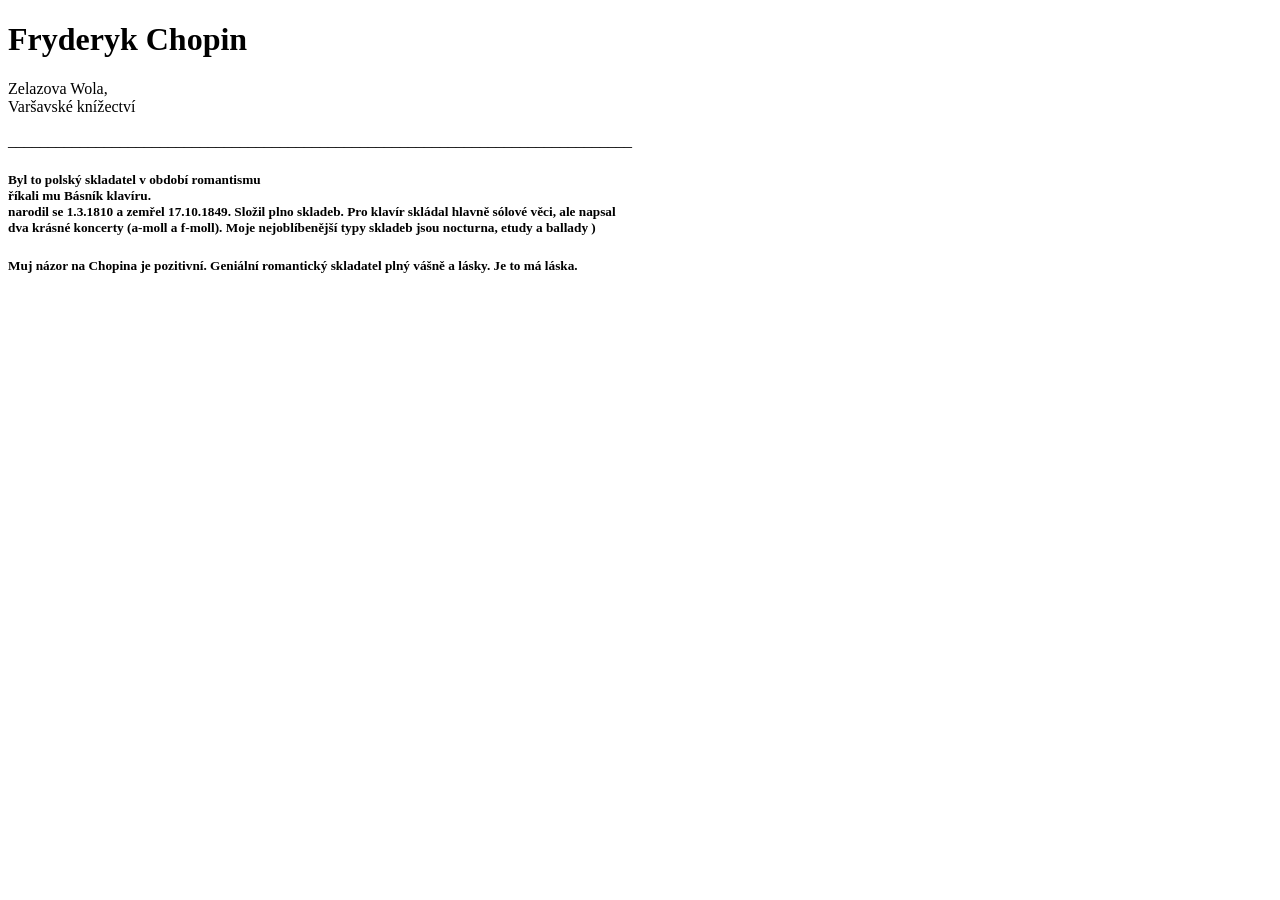
<file: 3. lekce/index.html>
<!DOCTYPE html>
<html lang="en">
<head>
    <meta charset="UTF-8">
    <meta name="viewport" content="width=device-width, initial-scale=1.0">
    <title>Document</title>
</head>
<body>
         <h1>Fryderyk Chopin</h1> 
         
         <p>Zelazova Wola, <br> Varšavské knížectví</p>
         
         <p>______________________________________________________________________________</p>

         <h5>Byl to polský skladatel v období romantismu <br>říkali mu Básník klavíru. <br>narodil se 1.3.1810 a zemřel 17.10.1849. Složil plno skladeb. Pro klavír skládal hlavně sólové věci, ale napsal <br>dva krásné koncerty (a-moll a f-moll). Moje nejoblíbenější typy skladeb jsou nocturna, etudy a ballady                                                                                                                                                                                                ) </h5>
         <h5>Muj názor na Chopina je pozitivní. Geniální romantický skladatel plný vášně a lásky. Je to má láska.</h5>
</body>
</html>
</file>
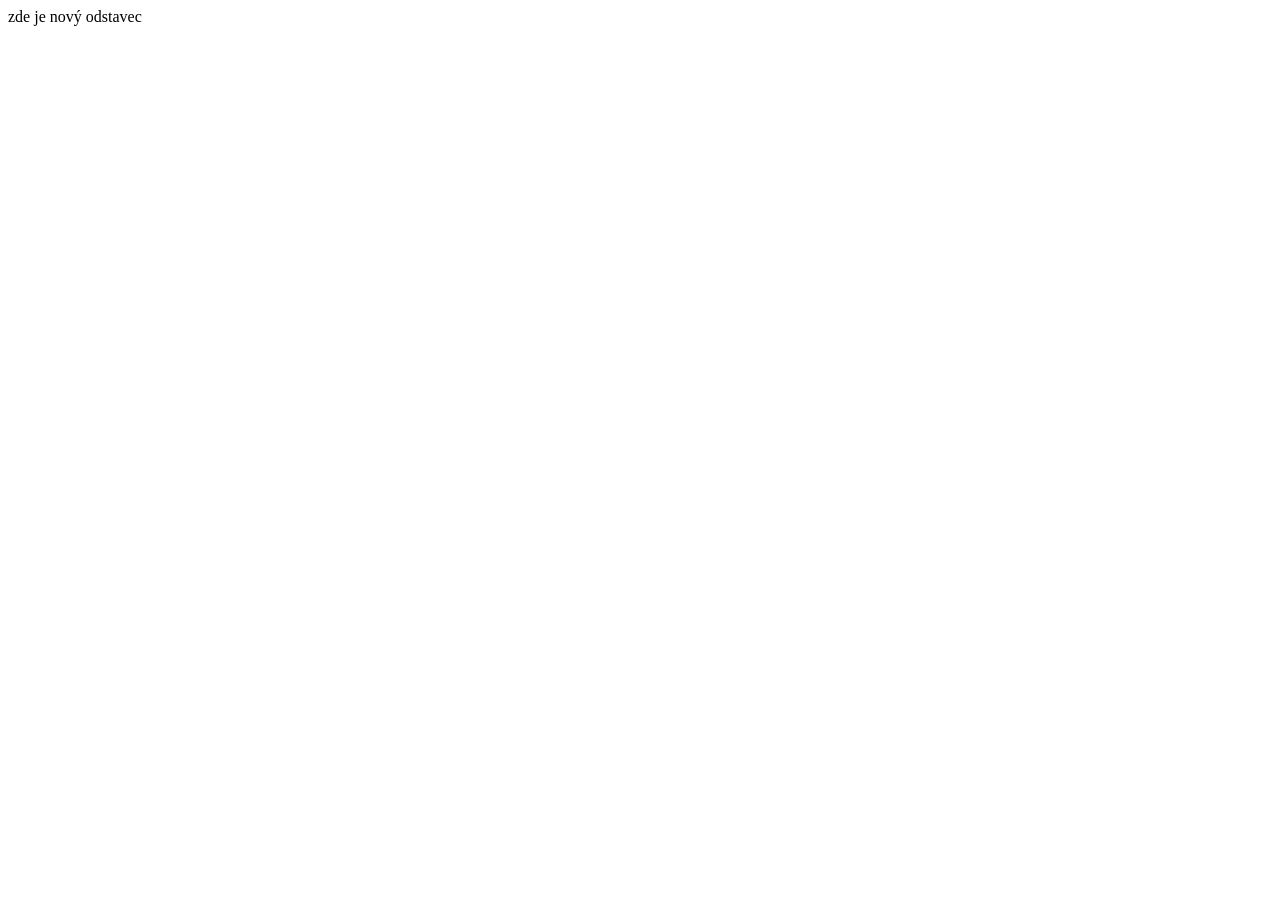
<file: 1. lekce/html first.html>
<!DOCTYPE HTML PUBLIC "-//W3C//DTD HTML 4.01 Transitional//EN">
<html>
  <head>
  <meta http-equiv="content-type" content="text/html; charset=windows-1250">
  <meta name="generator" content="PSPad editor, www.pspad.com">
  <title>Sa�a Kothera</title>
  </head>
  <body>
        <p>zde je nov� odstavec
        
  </body>
</html>
</file>
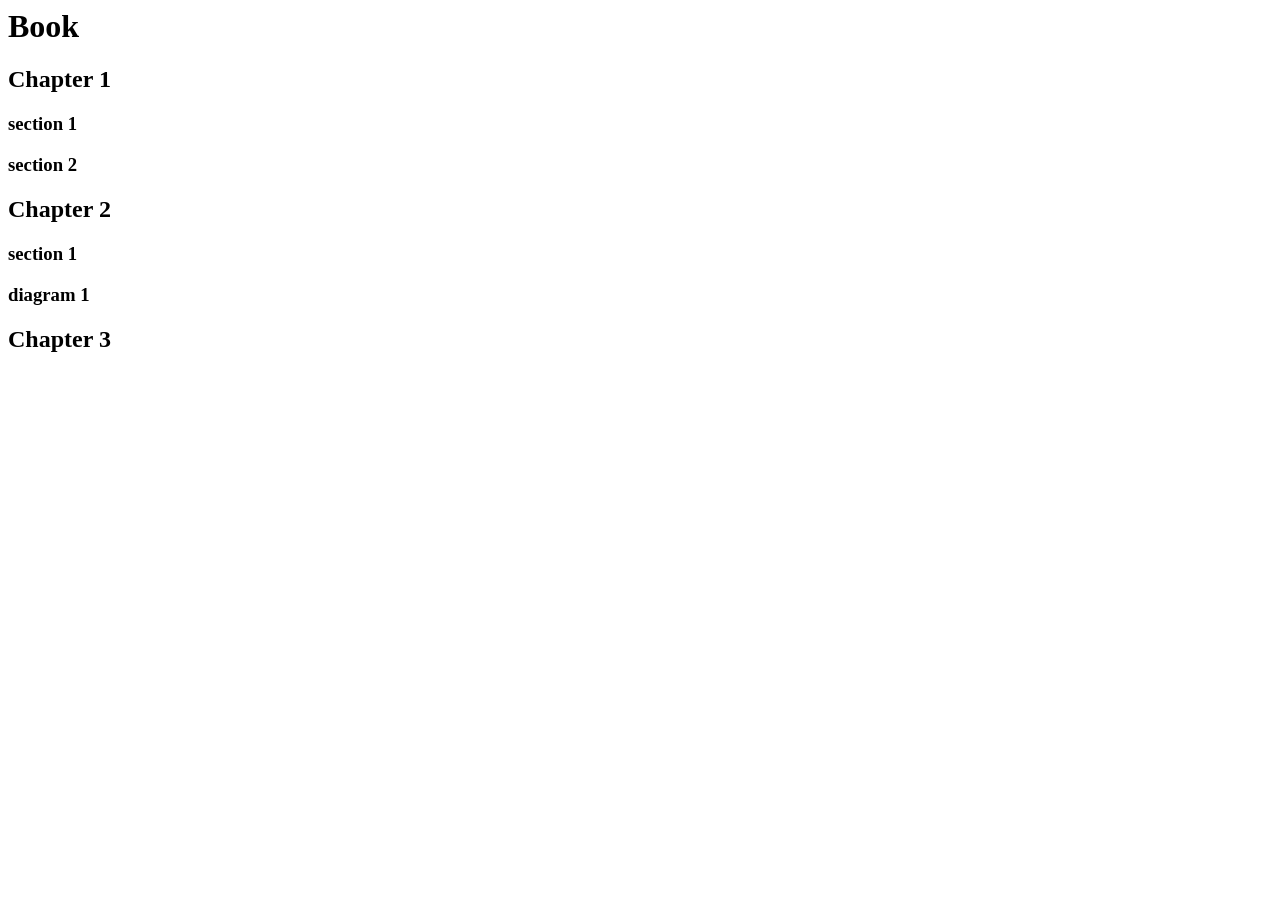
<file: 2.lekce/lekce 2.html>
<!DOCTYPE HTML PUBLIC "-//W3C//DTD HTML 4.01 Transitional//EN">
<html>
  <head>
  <meta http-equiv="content-type" content="text/html; charset=windows-1250">
  <meta name="generator" content="PSPad editor, www.pspad.com">
  <title></title>
  </head>
  <body>
        <h1>Book</h1>
        <h2>Chapter 1</h2>
        <h3>section 1</h3>
        <h3>section 2</h3>
        <h2>Chapter 2</h2>
        <h3>section 1</h3>
        <h3>diagram 1</h3>
        <h2>Chapter 3</h2>     
  </body>
</html>
</file>
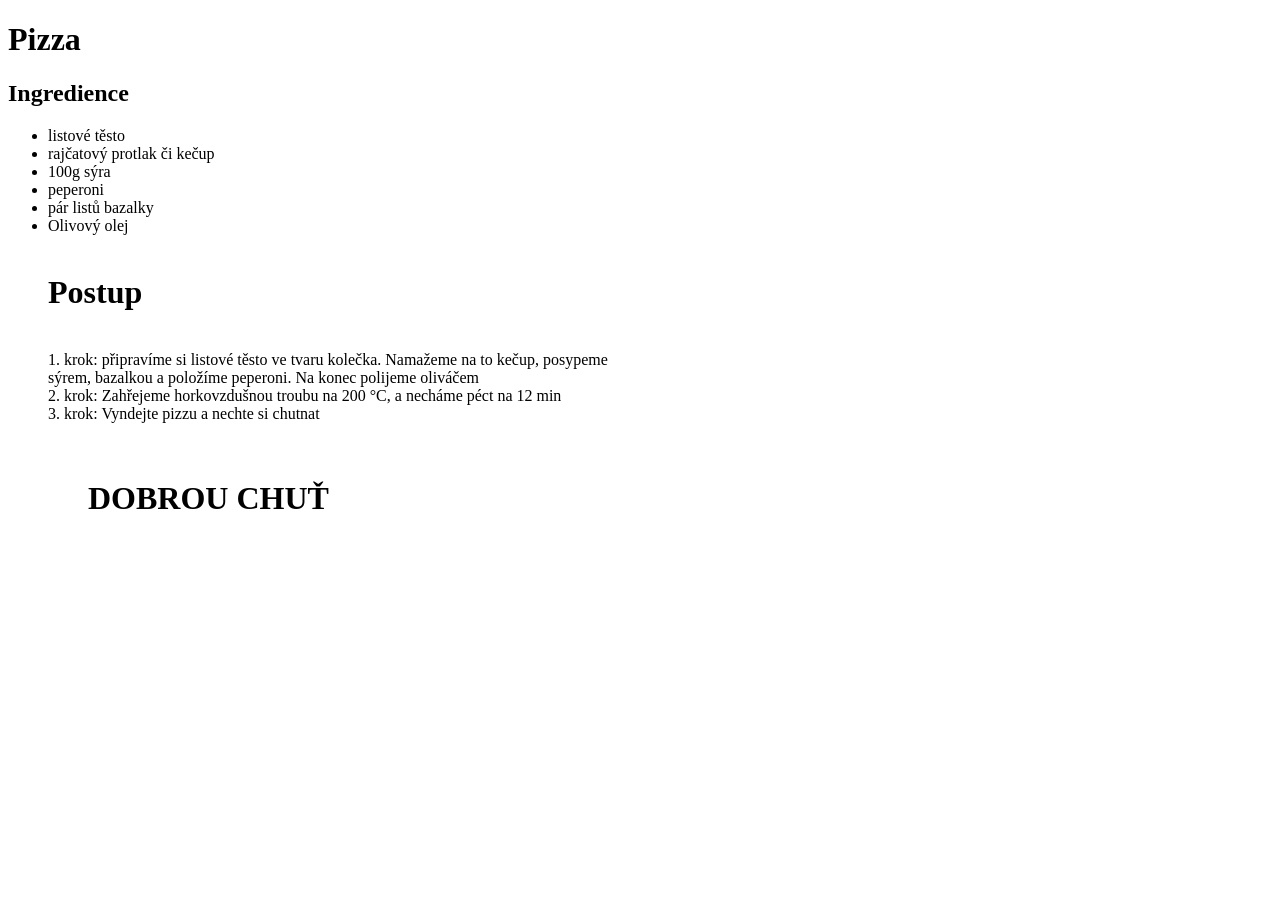
<file: 4. lekce/index 2.html>
<!DOCTYPE html>
<html lang="en">
<head>
    <meta charset="UTF-8">
    <meta name="viewport" content="width=device-width, initial-scale=1.0">
    <title>Document</title>
</head><h1>Pizza</h1> 

<body>
    <h2>Ingredience</h2>
           <ul>
            <li>listové těsto</li>
            <li>rajčatový protlak či kečup</li>
            <li>100g sýra</li>
            <li>peperoni</li>
            <li>pár listů bazalky</li>
            <li>Olivový olej</li>
            <br><h1>Postup</h1>
            <br>1. krok: připravíme si listové těsto ve tvaru kolečka. Namažeme na to kečup, posypeme <br>sýrem, bazalkou a položíme peperoni. Na konec polijeme oliváčem 
            <br>2. krok: Zahřejeme horkovzdušnou troubu na 200 °C, a necháme péct na 12 min
            <br>3. krok: Vyndejte pizzu a nechte si chutnat
            <ul>
                <br><br><h1>DOBROU CHUŤ</h1>
        
              
           
        
            
</body>
</html>
</file>
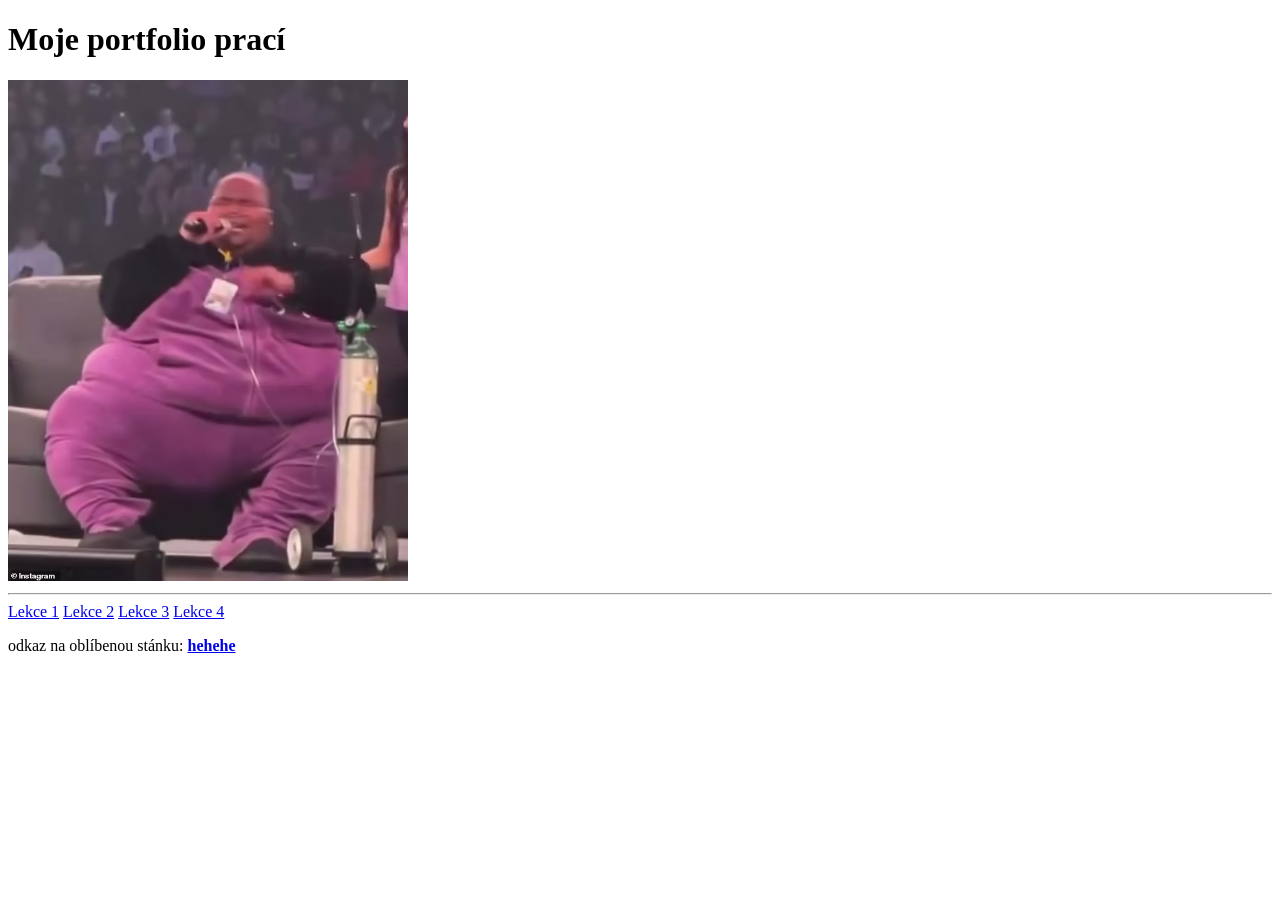
<file: 5. lekce/index 5.html>
<!DOCTYPE html>
<html lang="en">
<head>
    <meta charset="UTF-8">
    <meta name="viewport" content="width=device-width, initial-scale=1.0">
    <title>5.Lekce</title>
</head>
<body>
    <h1>Moje portfolio prací</h1>
    <img src="assets/image.png" alt="profilový obrázek tvůrce" width="400">
    <hr>
    <a href="./1. lekce/html first.html">Lekce 1</a>
    <a href="./2.lekce/lekce 2.html">Lekce 2</a>
    <a href="./3. lekce/index.html">Lekce 3</a>
    <a href="./4. lekce/index 2.html">Lekce 4</a>
    
    <p>odkaz na oblíbenou stánku: <a href="https://www.cocomelon.com/"><strong/a>hehehe</p>
       <p style="background-color: violet"></p> 
</body>
</html>
</file>
